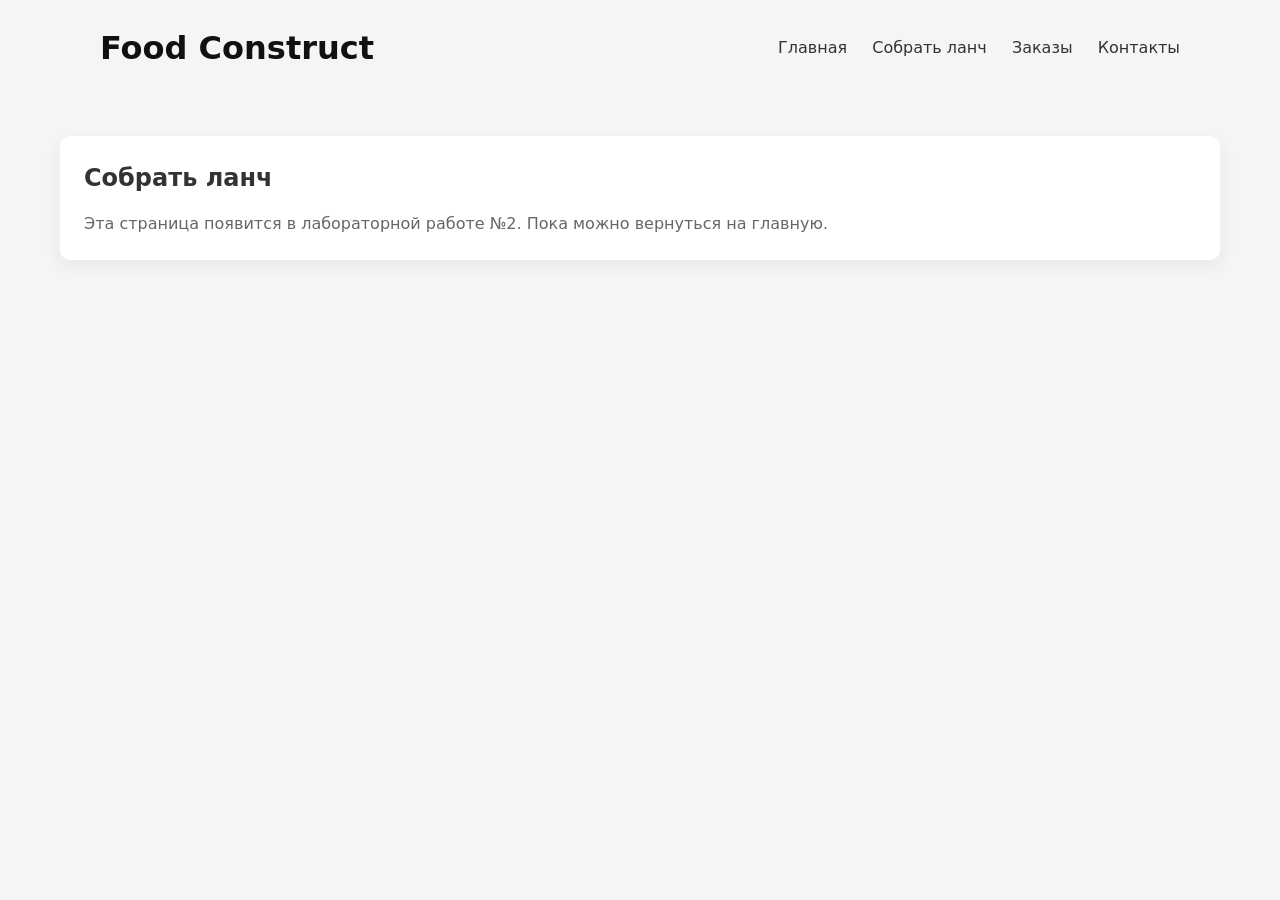
<file: menu.html>
<!DOCTYPE html>
<html lang="ru">
  <head>
    <meta charset="UTF-8" />
    <meta name="viewport" content="width=device-width, initial-scale=1.0" />
    <title>Food Construct — меню</title>
    <link rel="stylesheet" href="styles/style.css" />
  </head>
  <body>
    <header>
      <div class="container header-inner">
        <h1>Food Construct</h1>
        <nav aria-label="Главное навигационное меню">
          <a href="index.html">Главная</a>
          <a href="menu.html">Собрать ланч</a>
          <a href="index.html#orders">Заказы</a>
          <a href="index.html#contacts">Контакты</a>
        </nav>
      </div>
    </header>

    <main>
      <div class="container">
        <section class="card">
          <h2>Собрать ланч</h2>
          <p>Эта страница появится в лабораторной работе №2. Пока можно вернуться на главную.</p>
        </section>
      </div>
    </main>
  </body>
</html>
</file>
<file: styles/style.css>
/*
  styles/style.css
  Стили для главной страницы Food Construct — лабораторная работа №1
  Применены требования: универсальный селектор, типографика Montserrat, стили для блоков, таблицы, ссылок и футера.
*/

/* Подключаем шрифты через index.html (Montserrat). Применяем ко всем текстовым элементам */
* {
  box-sizing: border-box;
  margin: 0;
  padding: 0;
}

:root {
  --max-width: 1200px;
  --accent-color: #333;
  --muted: #666;
  --card-bg: #ffffff;
  --shadow: 0 6px 18px rgba(0,0,0,0.06);
}

/* Контейнер для центрирования и ограничения ширины контента */
.container {
  max-width: var(--max-width);
  margin-left: auto;
  margin-right: auto;
  padding-left: 20px;
  padding-right: 20px;
}

/* Базовые текстовые стили */
body,
h1,
h2,
p,
li,
td,
th {
  font-family: 'Montserrat', system-ui, -apple-system, 'Segoe UI', Roboto, 'Helvetica Neue', Arial;
  color: var(--accent-color);
}

body {
  background-color: #f5f5f5;
  font-size: 16px;
  line-height: 1.5;
  -webkit-font-smoothing: antialiased;
  -moz-osx-font-smoothing: grayscale;
}

h1 {
  font-size: 32px;
  font-weight: 700;
  color: #111;
}

h2 {
  font-size: 24px;
  font-weight: 600;
  margin-bottom: 16px;
}

p {
  font-size: 16px;
  font-weight: 400;
  color: var(--muted);
}

li {
  font-size: 16px;
  margin-bottom: 8px;
}

/* Header */
header {
  background: transparent;
  padding: 24px 0;
}

.header-inner {
  display: flex;
  justify-content: space-between;
  align-items: center;
  padding: 0 60px; /* по требованию макета */
}

nav a {
  text-decoration: none;
  font-family: inherit;
  font-size: 16px;
  color: var(--accent-color);
  margin-left: 20px;
  font-weight: 500;
  transition: color 0.15s ease-in-out;
}

nav a:first-child {
  margin-left: 0;
}

nav a:hover {
  color: tomato;
}

/* Основные секции в виде карточек */
main {
  padding: 40px 0 80px 0;
}

.card {
  background: var(--card-bg);
  border-radius: 10px;
  box-shadow: var(--shadow);
  padding: 24px;
  margin-bottom: 24px;
}

/* Изображение */
#about img {
  display: block;
  width: 100%;
  height: 400px; /* явно заданная высота */
  object-fit: cover;
  border-radius: 8px;
  margin-top: 12px;
  margin-bottom: 16px;
}

/* Список преимуществ */
#advantages ul {
  list-style: disc;
  padding-left: 20px;
  margin-top: 8px;
}

/* Таблица */
.table-wrapper {
  overflow-x: auto;
}

table {
  width: 100%;
  border-collapse: collapse; /* обязательно */
  border: 1px solid #ccc;
}

th,
td {
  padding: 12px 16px;
  border: 1px solid #ccc;
  font-size: 15px;
}

th {
  font-weight: 700; /* заголовки жирные */
  text-align: center; /* th по центру */
  background: #fafafa;
}

/* td по-умолчанию слева, но номер и цена центрируем */
td {
  text-align: left;
}

td:first-child,
td:last-child {
  text-align: center;
}

/* Ссылки (общие правила) */
a {
  text-decoration: none;
  font-family: inherit;
  font-size: 16px;
  color: var(--accent-color);
}

a:hover {
  color: tomato;
}

/* Футер */
footer {
  background-color: black;
  color: white;
  padding: 32px 0;
}

.footer-inner {
  text-align: center;
  padding: 0 60px;
}

footer p {
  color: white;
  margin-bottom: 8px;
  font-weight: 500;
  font-size: 18px; /* крупный номер телефона */
}

footer a {
  color: white;
}

footer a:hover {
  color: tomato;
}

/* Отдельные мелкие правки для мобильных */
@media (max-width: 768px) {
  .header-inner {
    padding: 0 20px;
    flex-direction: column;
    gap: 12px;
  }
  nav a {
    margin-left: 12px;
  }
  h1 {
    font-size: 28px;
  }
}
</file>
